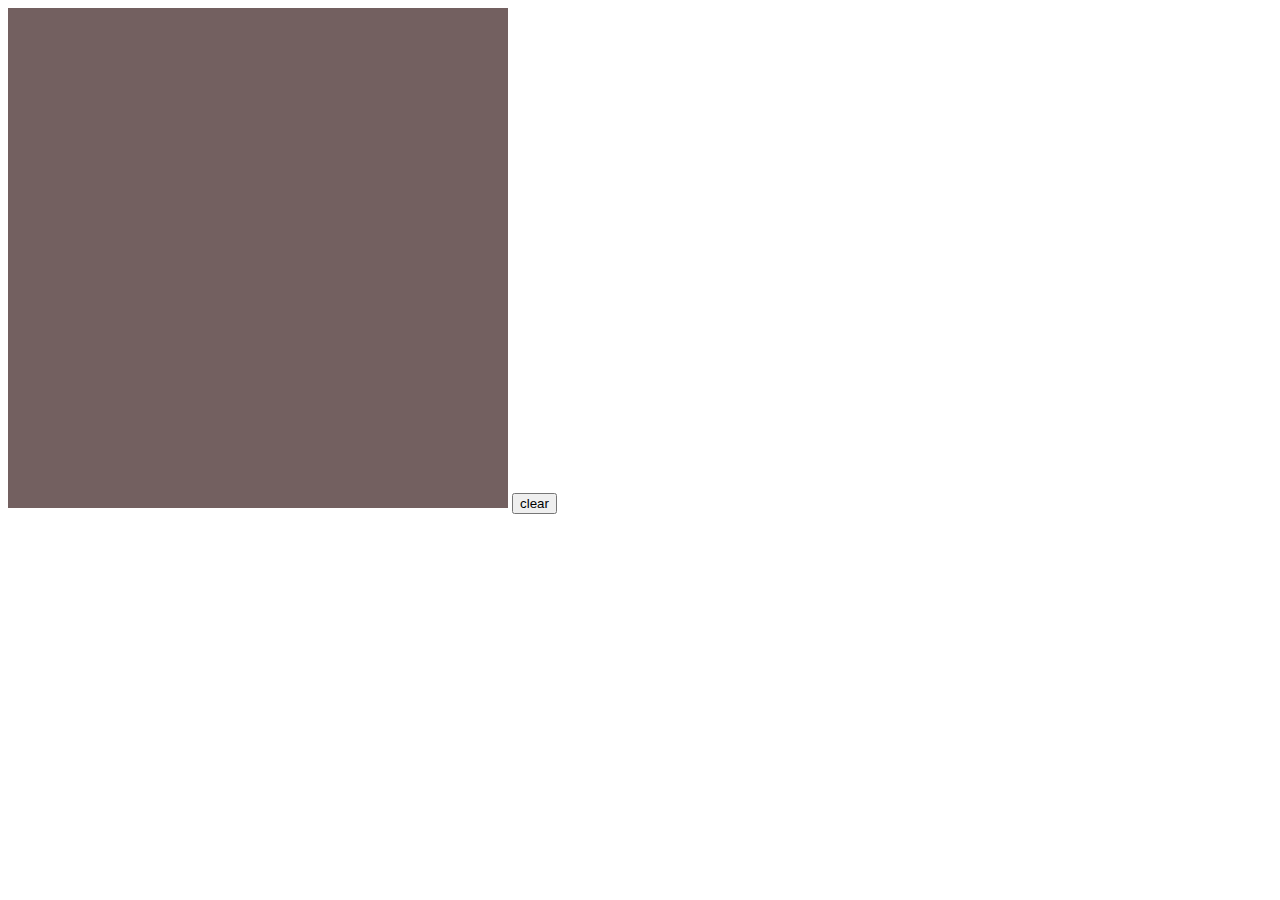
<file: 07_events/project_circle/index.html>
<!DOCTYPE html>
<html lang="en">
<head>
    <meta charset="UTF-8">
    <meta name="viewport" content="width=device-width, initial-scale=1.0">
    <link rel="stylesheet" href="styles.css">
    <title>Stylus for you</title>
</head>
<body>
    <canvas id="canvas" width="500" height="500"></canvas>
    <button>clear</button>
</body>
<script src="script.js"></script>
</html>
</file>
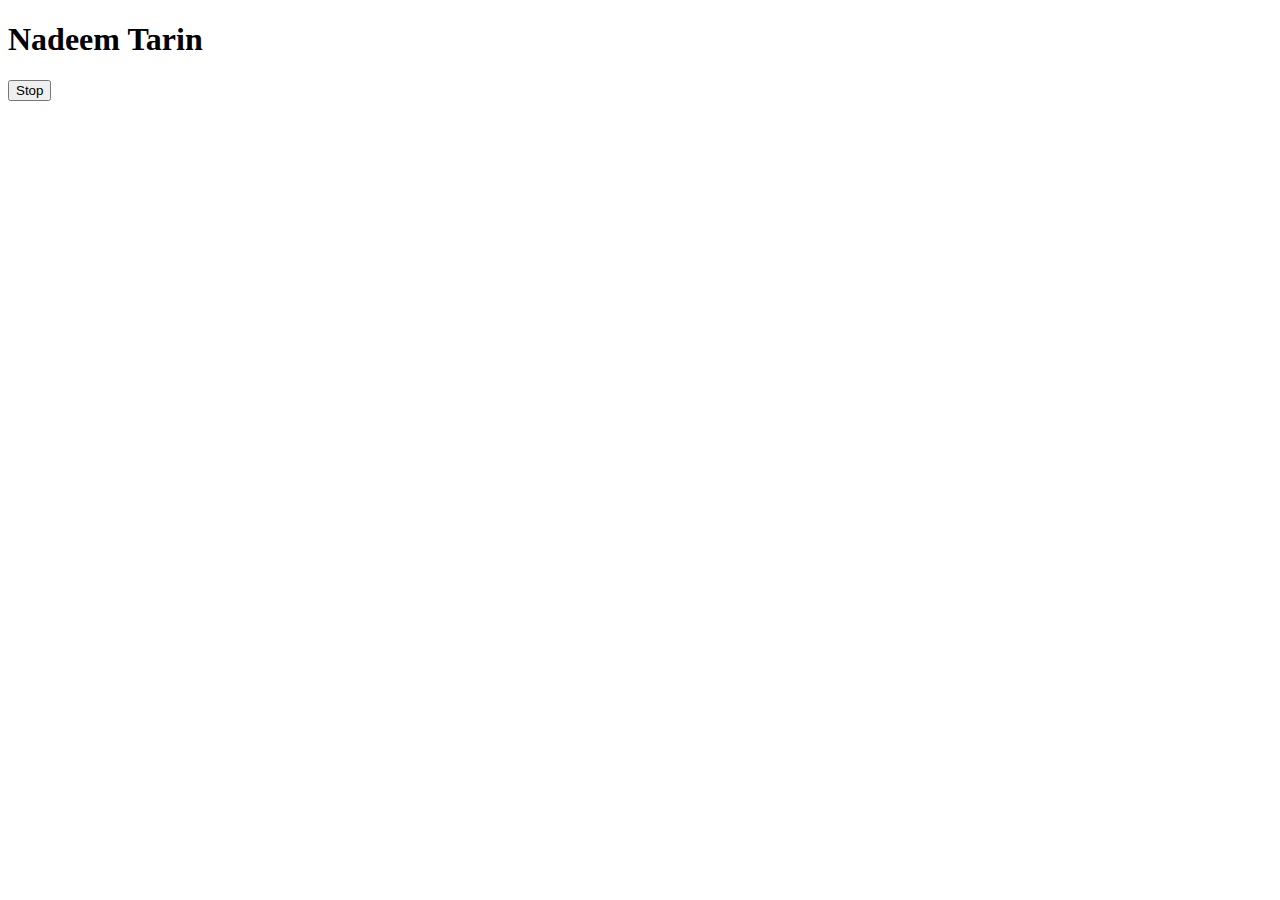
<file: 08_async/project1/index.html>
<!DOCTYPE html>
<html lang="en">
<head>
    <meta charset="UTF-8">
    <meta name="viewport" content="width=device-width, initial-scale=1.0">
    <title>Async Tutorial</title>
</head>
<body>
    <h1>Nadeem Tarin</h1>
    <button id="stop">Stop</button>
</body>
<script>
   // document.querySelector('h1').innerHTML='Nadeem Tharki'
    const temp = setTimeout(()=>{
        console.log("Nadeem Bhai");
        document.querySelector('h1').innerHTML='Nadeem Tharki'
    },2000);

    document.querySelector('#stop').addEventListener('click',()=>{
        console.log("stop executed");
        clearTimeout(temp);
    })
    const temp1=setInterval(()=>{

    },1000);  
</script>
</html>
</file>
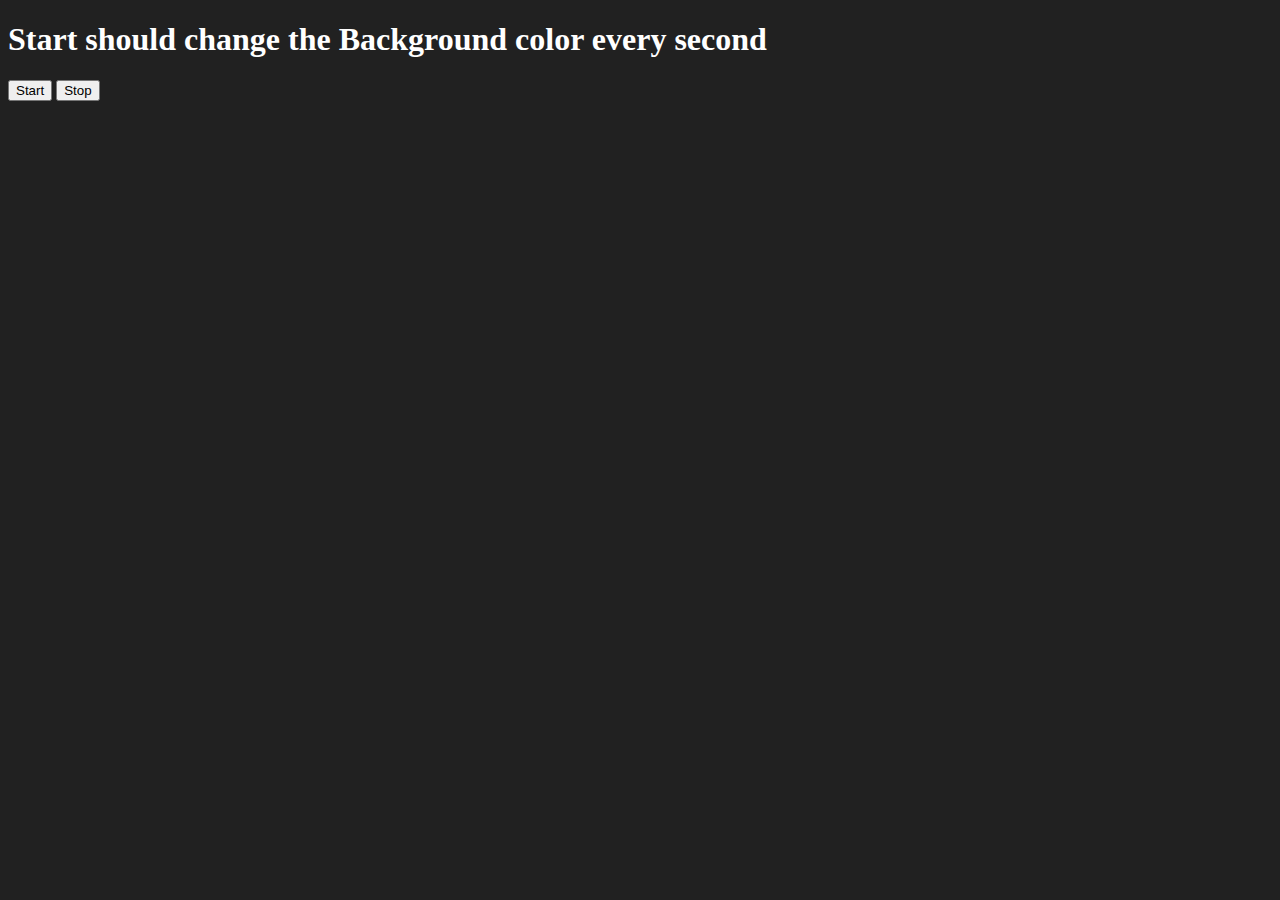
<file: 08_async/project2/index.html>
<!DOCTYPE html>
<html lang="en">
  <head>
    <meta charset="UTF-8" />
    <meta name="viewport" content="width=device-width, initial-scale=1.0" />
    <meta http-equiv="X-UA-Compatible" content="ie=edge" />
    <title>Number Guessing Game</title>
    <!-- <link rel="stylesheet" href="style.css" /> -->
    <!-- <link rel="stylesheet" href="../styles.css" /> -->
  </head>
  <body style="background-color: #212121; color: #fff">
    <!-- <nav>
      <a href="/" aria-current="page">Home</a>
      <a target="_blank" href="https://www.youtube.com/@chaiaurcode"
        >Youtube channel</a
      >
    </nav> -->

    <h1>Start should change the Background color every second</h1>
    <button id="start">Start</button>
    <button id="stop">Stop</button>
    <script src="script.js"></script>
  </body>
</html>
</file>
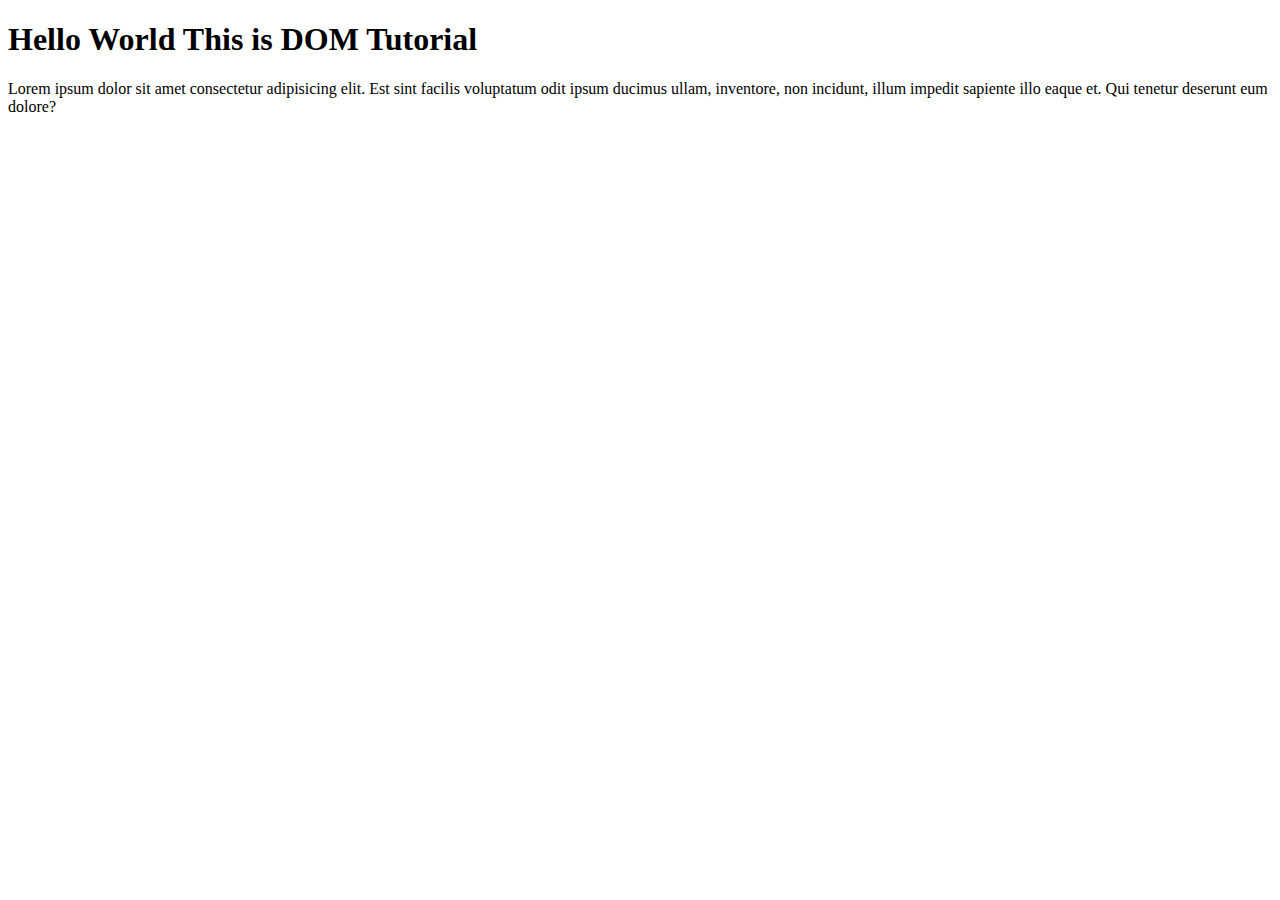
<file: 05_dom/one.html>
<!DOCTYPE html>
<html lang="en">
<head>
    <meta charset="UTF-8">
    <meta name="viewport" content="width=device-width, initial-scale=1.0">
    <title>Document</title>
</head>
<body>
    <div>
        <h1 class="h1" id="heading">Hello World This is DOM Tutorial</h1>
        <p>Lorem ipsum dolor sit amet consectetur adipisicing elit. Est sint facilis voluptatum odit ipsum ducimus ullam, inventore, non incidunt, illum impedit sapiente illo eaque et. Qui tenetur deserunt eum dolore?</p>
    </div>
</body>
</html>
</file>
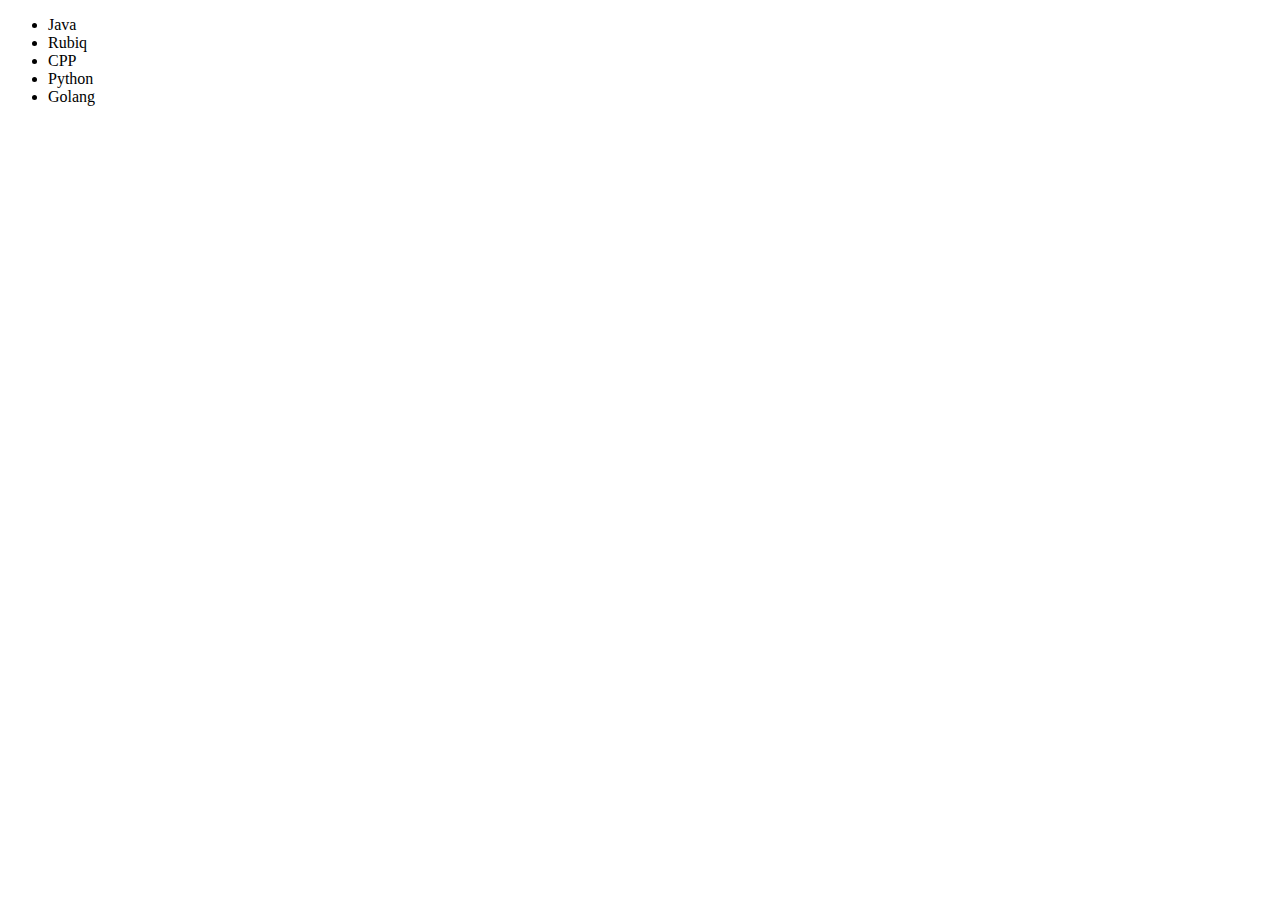
<file: 05_dom/three.html>
<!DOCTYPE html>
<html lang="en">
<head>
    <meta charset="UTF-8">
    <meta name="viewport" content="width=device-width, initial-scale=1.0">
    <title>DOM MANIPULATION</title>
</head>
<body>
    <div id="div-class">
        <ul id="language">
            <li>Java</li>
            <li>JavaScript</li>
            <li>CPP</li>
            <li>Python</li>
        </ul>
    </div>
</body>
<script>
const ulp=document.querySelector("#language").children;
console.log(ulp);
const arr=Array.from(ulp);
console.log(arr);
// suppose you have to add a language to the ul

const addLang = (lang)=>{
const li= document.createElement('li');
li.appendChild(document.createTextNode(lang));
document.querySelector('#language').appendChild(li);
}

addLang("Golang");

// Edit a language

const lang=document.querySelector("li:nth-child(2)")
const newLi=document.createElement('li');
newLi.appendChild(document.createTextNode('Rubiq'));
lang.replaceWith(newLi);

</script>
</html>
</file>
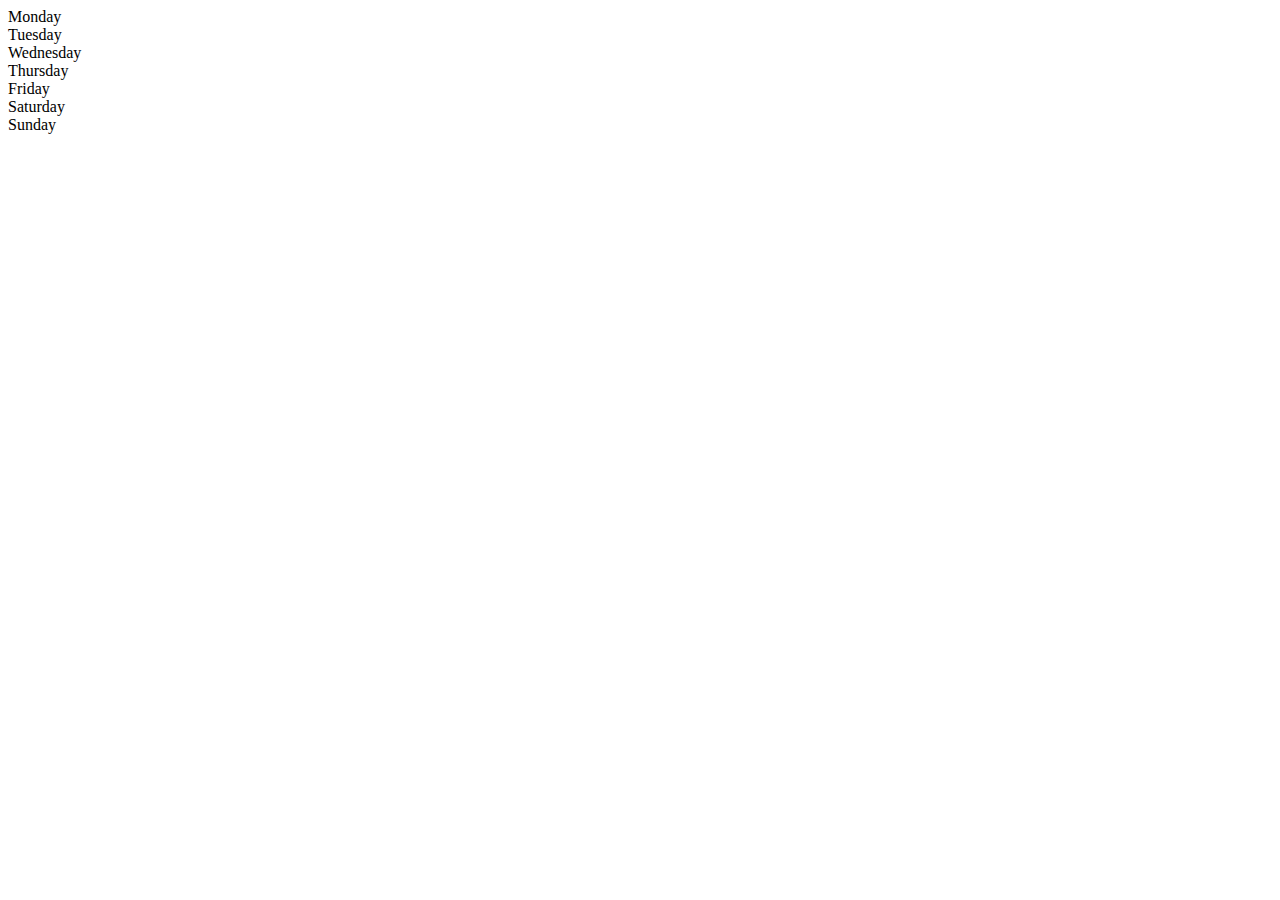
<file: 05_dom/two.html>
<!DOCTYPE html>
<html lang="en">
<head>
    <meta charset="UTF-8">
    <meta name="viewport" content="width=device-width, initial-scale=1.0">
    <title>Dom | Chai aur code</title>
</head>
<body>
    <div class="parent">
        <div class="day">Monday</div>
        <div class="day">Tuesday</div>
        <div class="day">Wednesday</div>
        <div class="day">Thursday</div>
        <div class="day">Friday</div>
        <div class="day">Saturday</div>
        <div class="day">Sunday</div>
    </div>
</body>
<script>
    const parent = document.querySelector(".parent")
    console.log(parent);
    console.log(parent.children);
    console.log(parent.children[1].innerHTML);
    const arr = (Array.from(parent.children));
    arr.forEach((item) =>{
        console.log(item.innerHTML);
    })
</script>
</html>
</file>
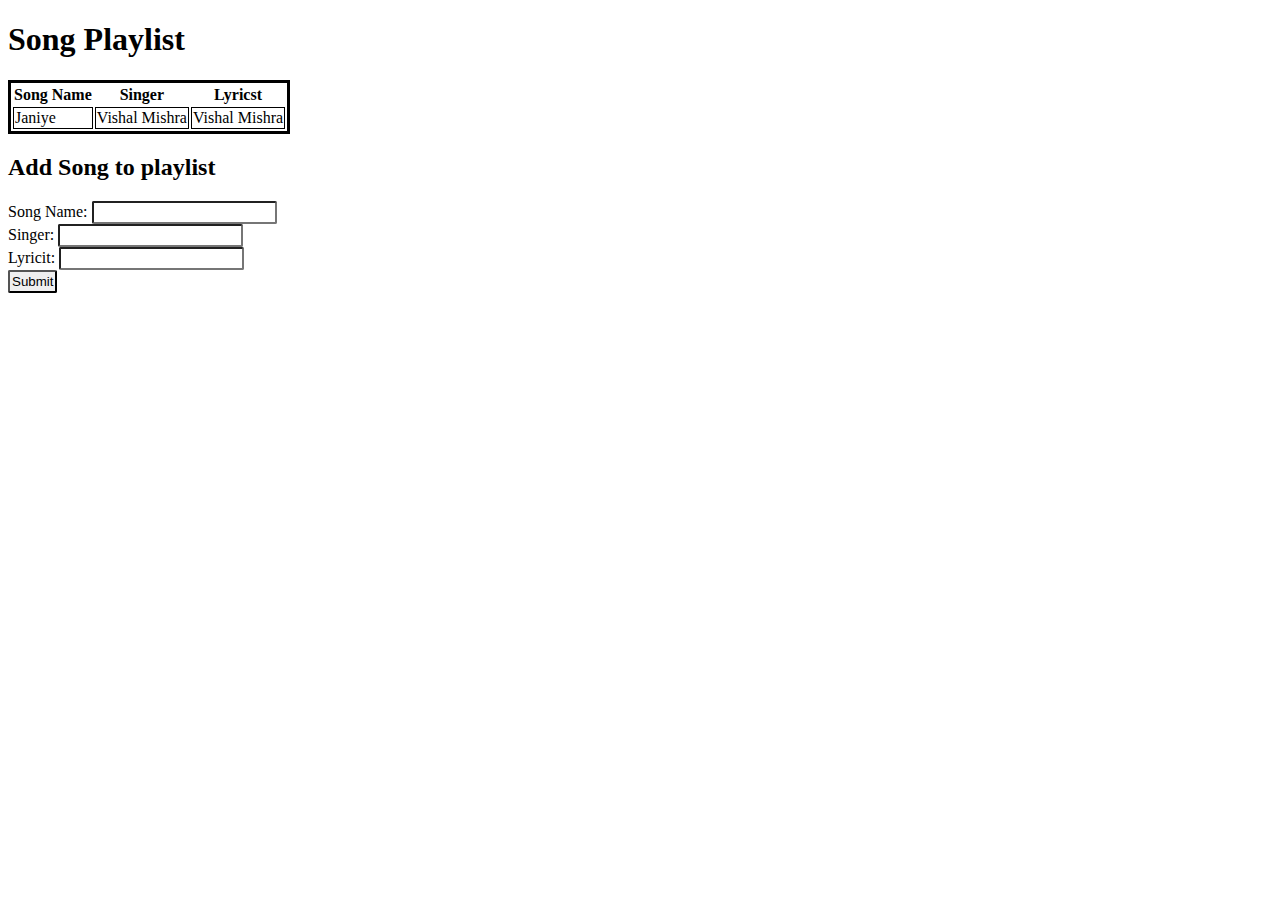
<file: 08_async/project1/two.html>
<!DOCTYPE html>
<html lang="en">
<head>
    <meta charset="UTF-8">
    <meta name="viewport" content="width=device-width, initial-scale=1.0">
    <link rel="stylesheet" href="styles.css">
    <title>Async Tutorial 2</title>
</head>
<body>
    <h1>Song Playlist</h1>
    <table>
        <tr>
            <th>Song Name</th>
            <th>Singer</th>
            <th>Lyricst</th>
        </tr>
        <tr>
            <td>Janiye</td>
            <td>Vishal Mishra</td>
            <td>Vishal Mishra</td>
        </tr>
    </table>
    <h2>Add Song to playlist</h2>
    <form>
        <label for="song_name">Song Name:    <input id="inpfield" type="text"></label>
        <br>
        <label for="song_singer">Singer:     <input id="inpfield" type="text"></label>
        <br>
        <label for="lyricit">Lyricit:    <input id="inpfield" type="text"></label>
        <br>
        <input type="submit">
    </form>
</body>
<script>
    const form = document.querySelector('form');
    console.log(form);
    form.addEventListener('submit',(e)=>{
        e.preventDefault();
        const k=document.querySelectorAll('#inpfield')
        const tr = document.createElement('tr');
        k.forEach((item)=>{
            const td=document.createElement('td');
            td.appendChild(document.createTextNode(item.value));
            tr.appendChild(td);
        })
        console.log(tr);
        document.querySelector('table').appendChild(tr);
    })
</script>
</html>
</file>
<file: 07_events/project_circle/styles.css>
#canvas{
    background-color: #736060;
    color: white;
}
</file>
<file: 08_async/project1/styles.css>
table{
    border: solid;
    margin-top: 20px;
    margin-bottom: 20px;
    /* padding: 20px; */
}
tr{
    border: solid 1px black;
}
td{
    border: solid 1px black;
}
input{
    border-radius: 2px;
    padding: 2px;
}
</file>
